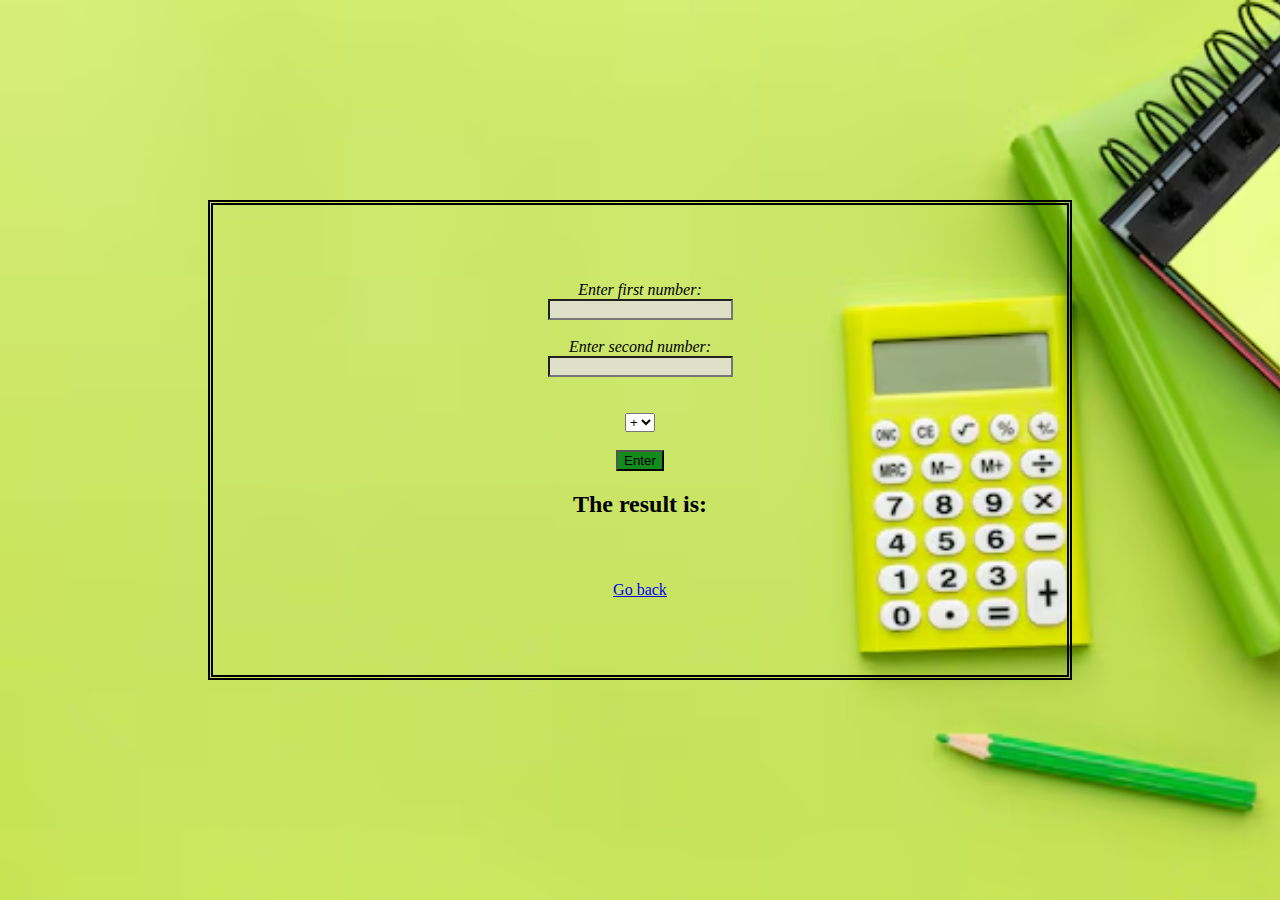
<file: calc.html>
<html>
    <head>
        <link rel="stylesheet" href="calc.css" />
    </head>
    <body>
        <form>
            <div class="cal">
            <label>Enter first number:</label>
            <input id="num1"/><br/>
            <label>Enter second number:</label>
            <input id="num2"/><br/><br/>
            <select id="op">
                <option>+</option>
                <option>-</option>
                <option>*</option>
                <option>/</option>

            </select>
            <br/>
            <button onclick="Calculate()">Enter</button>
            <h2>The result is:</h2>
            <h1 id="result-text"></h1>
            <a href="index.html">Go back</a>
        </form>
    <script src="main.js"></script>
    </div>
    </body>
</html>
</file>
<file: calc.css>
body{
    background-image: url(img.avif);
    background-size: cover;
}
button{
    background-color: rgb(19, 139, 29);
}
input{
    background-color: rgb(222, 224, 199);
}
label{
    font-style: italic;
}
.cal{
    display:flex;
    justify-content:center;
    align-items:center;
    height:50vh;
    flex-direction:column;
    
    
}
form{
    padding:30px;
    border-width:5px;
    border-color: black;
    border-style: double   ;
    padding:10px;
    margin:200px
}
</file>
